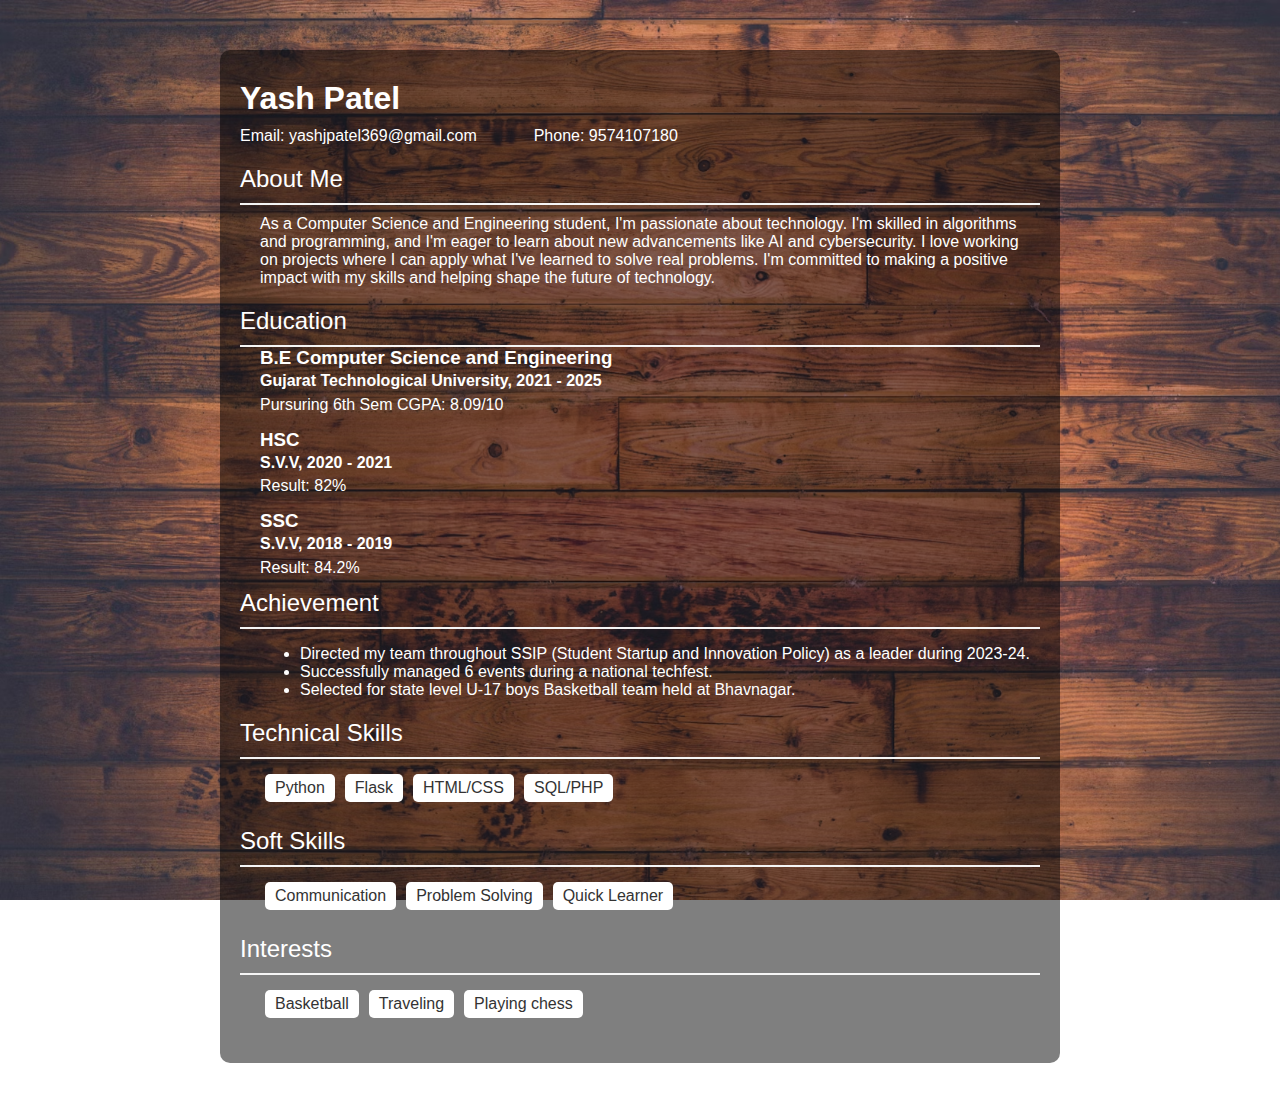
<file: index.html>
<!DOCTYPE html>
<html lang="en">

<head>
    <meta charset="UTF-8">
    <meta name="viewport" content="width=device-width, initial-scale=1.0">
    <title>Yash Patel Resume</title>
    <style>
        body {
            margin: 0;
            padding: 0;
            font-family: Arial, sans-serif;
            background: url('b3.jpg') fixed;
            background-size: cover;
            background-position: center;
            color: #fff;
        }

        .container {
            max-width: 800px;
            margin: 50px auto;
            padding: 20px;
            background: rgba(0, 0, 0, 0.5);
            border-radius: 10px;
        }

        h1,
        h2,
        h3 {
            margin: 10px 0;
        }

        p {
            margin: 5px 0;
        }

        .section {
            margin-bottom: 20px;
        }

        .head {
            margin-bottom: 20px;
            transition: color 0.3s ease-in-out;
        }

        .head:hover {
            color: #00f2ff;
        }

        .section-header {
            font-size: 24px;
            border-bottom: 2px solid whitesmoke;
            padding-bottom: 10px;
            margin-bottom: 10px;
        }

        .section-content {
            padding-left: 20px;
        }

        .edu {
            line-height: 2px;
            padding-left: 20px;
        }

        .skills {
            display: flex;
            flex-wrap: wrap;
        }

        .skill {
            background: #fff;
            color: #333;
            padding: 5px 10px;
            margin: 5px;
            border-radius: 5px;
            transition: color 0.3s ease-in-out;
        }

        .skill:hover {
            color: #00fff2;
        }

    </style>
</head>

<body>

    <div class="container">
        <div class="head">
            <h1>Yash Patel</h1>
            <p>Email: yashjpatel369@gmail.com &emsp;&emsp;&emsp; Phone: 9574107180</p>
        </div>

        <div class="section">
            <div class="section-header">About Me</div>
            <div class="section-content">
                <p>As a Computer Science and Engineering student, I'm passionate about technology. I'm skilled in
                    algorithms and programming, and I'm eager to learn about new advancements like AI and cybersecurity.
                    I love working on projects where I can apply what I've learned to solve real problems. I'm committed
                    to making a positive impact with my skills and helping shape the future of technology.</p>
            </div>
        </div>


        <div class="section">
            <div class="section-header">Education</div>
            <div class="edu">
                <h3>B.E Computer Science and Engineering</h3>
                <h4>Gujarat Technological University, 2021 - 2025</h4>
                <p>Pursuring 6th Sem CGPA: 8.09/10</p>
            </div>
            <br>
            <div class="edu">
                <h3>HSC</h3>
                <h4>S.V.V, 2020 - 2021</h4>
                <p>Result: 82%</p>
            </div>
            <br>
            <div class="edu">
                <h3>SSC</h3>
                <h4>S.V.V, 2018 - 2019</h4>
                <p>Result: 84.2%</p>
            </div>
        </div>

        <div class="section">
            <div class="section-header">Achievement</div>
            <div class="section-content">
                <ul>
                    <li>Directed my team throughout SSIP (Student Startup and Innovation Policy) as a leader during 2023-24.</li>
                    <li>Successfully managed 6 events during a national techfest.</li>
                    <li>Selected for state level U-17 boys Basketball team held at Bhavnagar.</li>
                </ul>
            </div>
        </div>

        <div class="section">
            <div class="section-header">Technical Skills</div>
            <div class="section-content skills">
                <div class="skill">Python</div>
                <div class="skill">Flask</div>
                <div class="skill">HTML/CSS</div>
                <div class="skill">SQL/PHP</div>
            </div>
        </div>


        <div class="section">
            <div class="section-header">Soft Skills</div>
            <div class="section-content skills">
                <div class="skill">Communication</div>
                <div class="skill">Problem Solving</div>
                <div class="skill">Quick Learner</div>
            </div>
        </div>

        <div class="section">
            <div class="section-header">Interests</div>
            <div class="section-content skills">
                <div class="skill">Basketball</div>
                <div class="skill">Traveling</div>
                <div class="skill">Playing chess</div>
            </div>
        </div>

    </div>

</body>

</html>
</file>
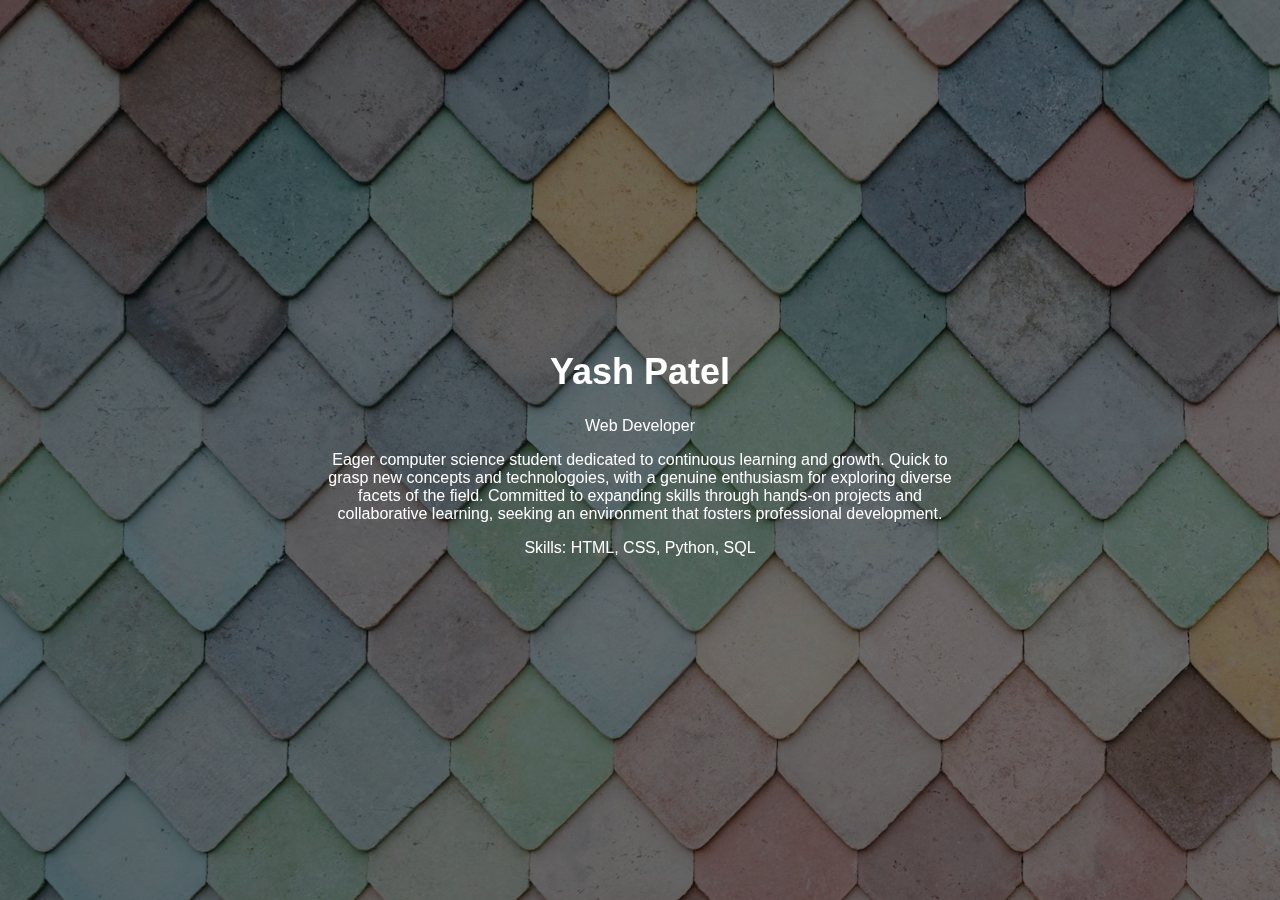
<file: resume.html>
<!DOCTYPE html>
<html lang="en">
<head>
  <meta charset="UTF-8">
  <meta name="viewport" content="width=device-width, initial-scale=1.0">
  <title>Animated Background Resume</title>
  <link rel="stylesheet" href="moving.css">
</head>
<body>

  <div class="container">
    <div class="content">
      <h1>Yash Patel</h1>
      <p>Web Developer</p>
      <p>Eager computer science student dedicated to continuous learning and growth. Quick to grasp new
        concepts and technologoies, with a genuine enthusiasm for exploring diverse facets of the field.
        Committed to expanding skills through hands-on projects and collaborative learning, seeking an
        environment that fosters professional development.</p>
      <p>Skills: HTML, CSS, Python, SQL</p>
    </div>
  </div>

</body>
</html>
</file>
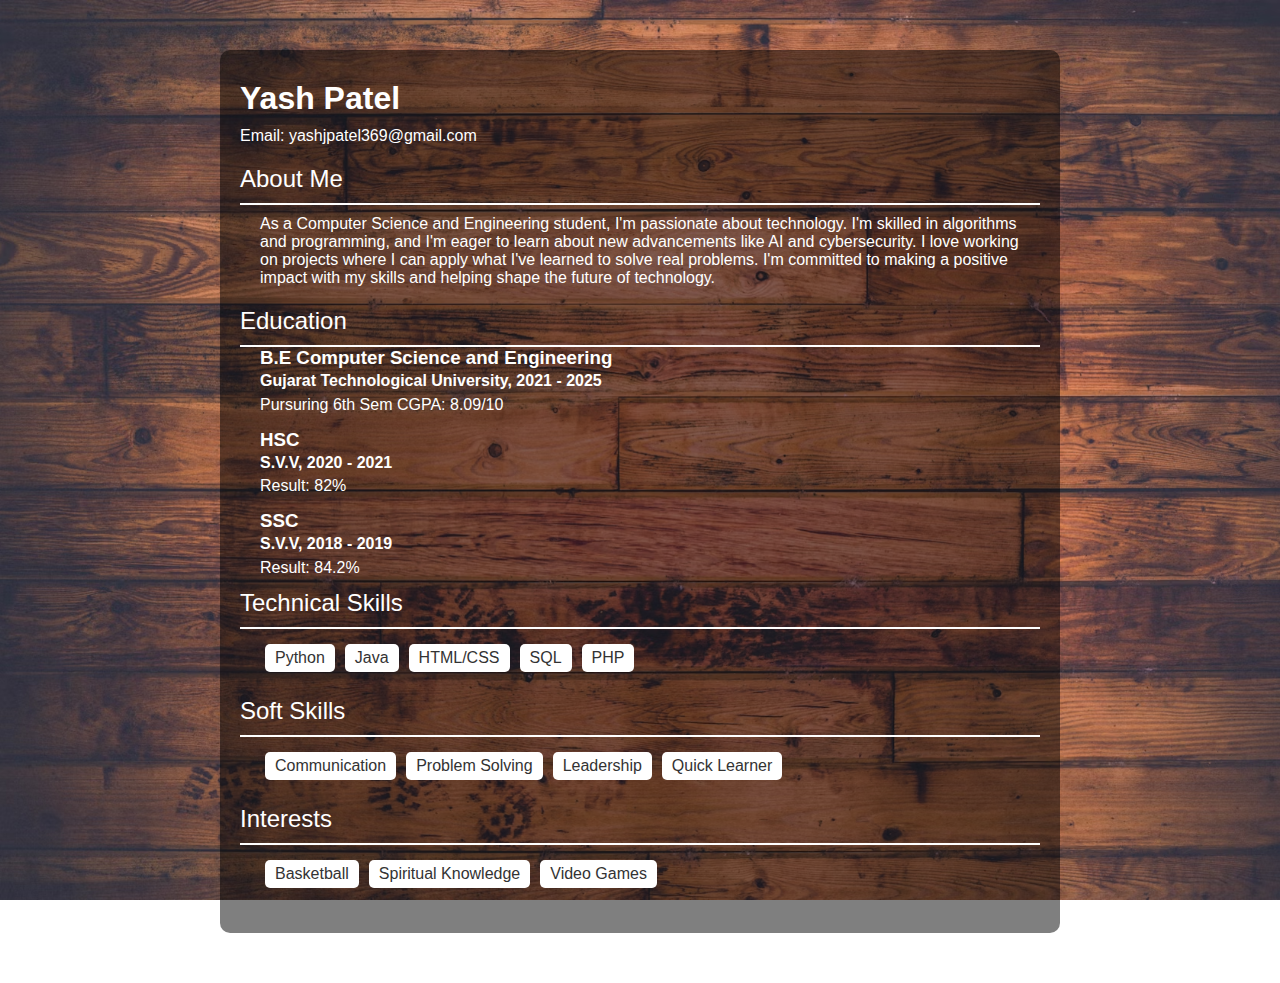
<file: .github/workflows/Yash Patel.html>
<!DOCTYPE html>
<html lang="en">

<head>
    <meta charset="UTF-8">
    <meta name="viewport" content="width=device-width, initial-scale=1.0">
    <title>Resume 007</title>
    <style>
        body {
            margin: 0;
            padding: 0;
            font-family: Arial, sans-serif;
            background: url('b3.jpg') fixed;
            background-size: cover;
            background-position: center;
            color: #fff;
        }

        .container {
            max-width: 800px;
            margin: 50px auto;
            padding: 20px;
            background: rgba(0, 0, 0, 0.5);
            border-radius: 10px;
        }

        h1,
        h2,
        h3 {
            margin: 10px 0;
        }

        p {
            margin: 5px 0;
        }

        .section {
            margin-bottom: 20px;
        }

        .head {
            margin-bottom: 20px;
            transition: color 0.3s ease-in-out;
        }

        .head:hover {
            color: #00f2ff;
        }

        .section-header {
            font-size: 24px;
            border-bottom: 2px solid #fff;
            padding-bottom: 10px;
            margin-bottom: 10px;
        }

        .section-content {
            padding-left: 20px;
        }

        .edu {
            line-height: 2px;
            padding-left: 20px;
        }

        .skills {
            display: flex;
            flex-wrap: wrap;
        }

        .skill {
            background: #fff;
            color: #333;
            padding: 5px 10px;
            margin: 5px;
            border-radius: 5px;
            transition: color 0.3s ease-in-out;
        }

        .skill:hover {
            color: #00fff2;
        }

    </style>
</head>

<body>

    <div class="container">
        <div class="head">
            <h1>Yash Patel</h1>
            <p>Email: yashjpatel369@gmail.com</p>
        </div>

        <div class="section">
            <div class="section-header">About Me</div>
            <div class="section-content">
                <p>As a Computer Science and Engineering student, I'm passionate about technology. I'm skilled in
                    algorithms and programming, and I'm eager to learn about new advancements like AI and cybersecurity.
                    I love working on projects where I can apply what I've learned to solve real problems. I'm committed
                    to making a positive impact with my skills and helping shape the future of technology.</p>
            </div>
        </div>


        <div class="section">
            <div class="section-header">Education</div>
            <div class="edu">
                <h3>B.E Computer Science and Engineering</h3>
                <h4>Gujarat Technological University, 2021 - 2025</h4>
                <p>Pursuring 6th Sem CGPA: 8.09/10</p>
            </div>
            <br>
            <div class="edu">
                <h3>HSC</h3>
                <h4>S.V.V, 2020 - 2021</h4>
                <p>Result: 82%</p>
            </div>
            <br>
            <div class="edu">
                <h3>SSC</h3>
                <h4>S.V.V, 2018 - 2019</h4>
                <p>Result: 84.2%</p>
            </div>
        </div>


        <div class="section">
            <div class="section-header">Technical Skills</div>
            <div class="section-content skills">
                <div class="skill">Python</div>
                <div class="skill">Java</div>
                <div class="skill">HTML/CSS</div>
                <div class="skill">SQL</div>
                <div class="skill">PHP</div>
            </div>
        </div>


        <div class="section">
            <div class="section-header">Soft Skills</div>
            <div class="section-content skills">
                <div class="skill">Communication</div>
                <div class="skill">Problem Solving</div>
                <div class="skill">Leadership</div>
                <div class="skill">Quick Learner</div>
            </div>
        </div>

        <div class="section">
            <div class="section-header">Interests</div>
            <div class="section-content skills">
                <div class="skill">Basketball</div>
                <div class="skill">Spiritual Knowledge</div>
                <div class="skill">Video Games</div>
            </div>
        </div>

    </div>

</body>

</html>
</file>
<file: moving.css>
body {
    margin: 0;
    padding: 0;
    font-family: Arial, sans-serif;
    overflow: hidden;
  }
  
  .container {
    width: 100%;
    height: 100vh;
    position: relative;
    overflow: hidden;
  }
  
  .content {
    position: absolute;
    top: 50%;
    left: 50%;
    transform: translate(-50%, -50%);
    color: #fff;
    text-align: center;
    z-index: 1;
  }
  
  .container::before {
    content: "";
    background: url('b1.jpg');
    position: absolute;
    top: 0;
    left: 0;
    width: 200%;
    height: 200%;
    z-index: 0;
    animation: animateBackground 40s linear infinite;
  }
  
  @keyframes animateBackground {
    0% {
      transform: translate(0, 0);
    }
    50% {
      transform: translate(-50%, -50%);
    }
    100% {
      transform: translate(0, 0);
    }
  }
  
  .container::after {
    content: "";
    background: rgba(0, 0, 0, 0.5);
    position: fixed;
    top: 0;
    left: 0;
    width: 100%;
    height: 100%;
    z-index: 0;
  }
  
  .content h1 {
    font-size: 36px;
    transition: color 0.3s ease-in-out;
  }
  
  .content h1:hover {
    color: #ff4500; /* Change color on hover */
  }
</file>
